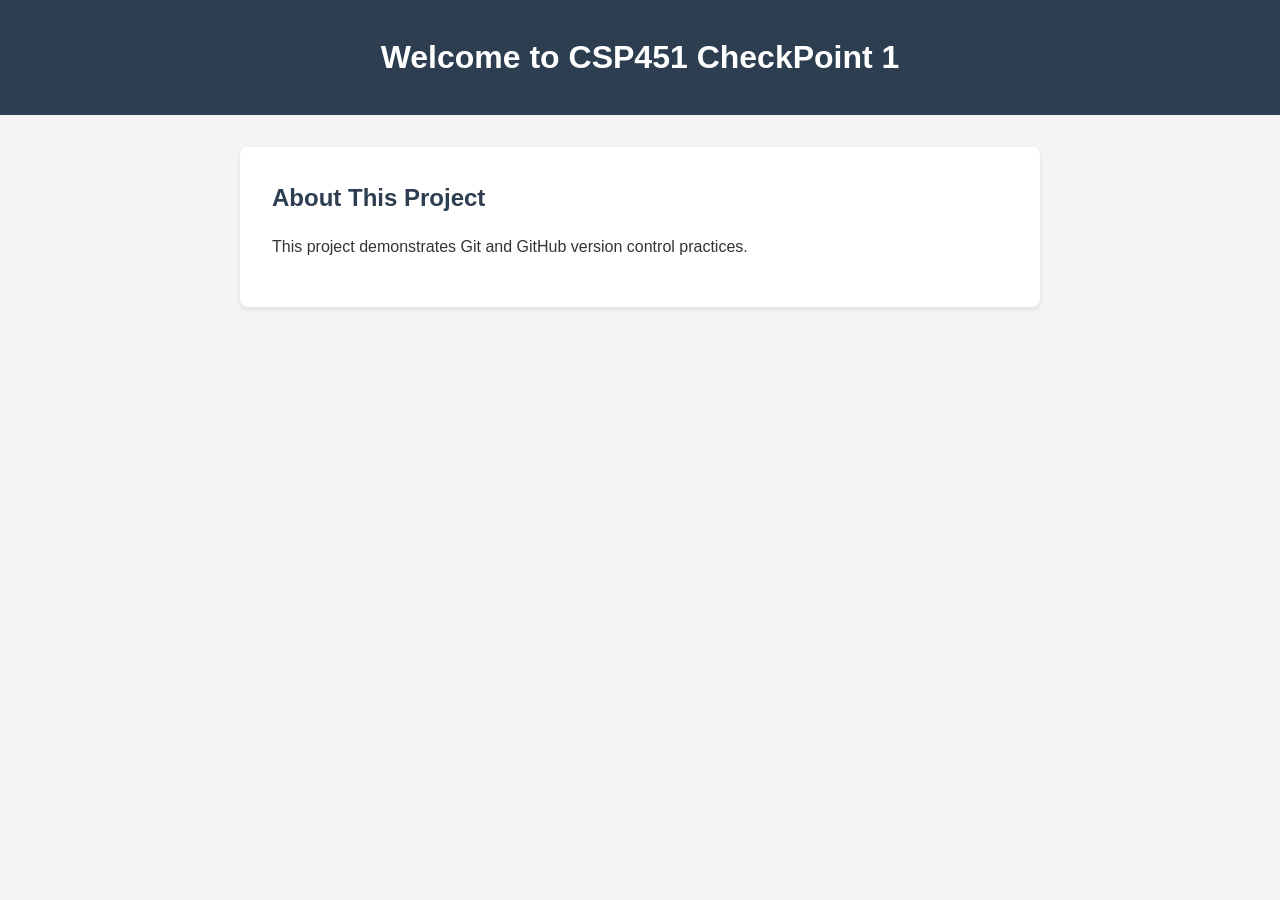
<file: index.html>
<!DOCTYPE html>
<html lang="en">
<head>
    <meta charset="UTF-8">
    <meta name="viewport" content="width=device-width, initial-scale=1.0">
    <title>CSP451 CheckPoint 1</title>
    <link rel="stylesheet" href="style.css">
</head>
<body>
    <header>
        <h1>Welcome to CSP451 CheckPoint 1</h1>
    </header>
    <main>
        <section>
            <h2>About This Project</h2>
            <p>This project demonstrates Git and GitHub version control practices.</p>
        </section>
    </main>
    <script src="script.js"></script>
</body>
</html>
</file>
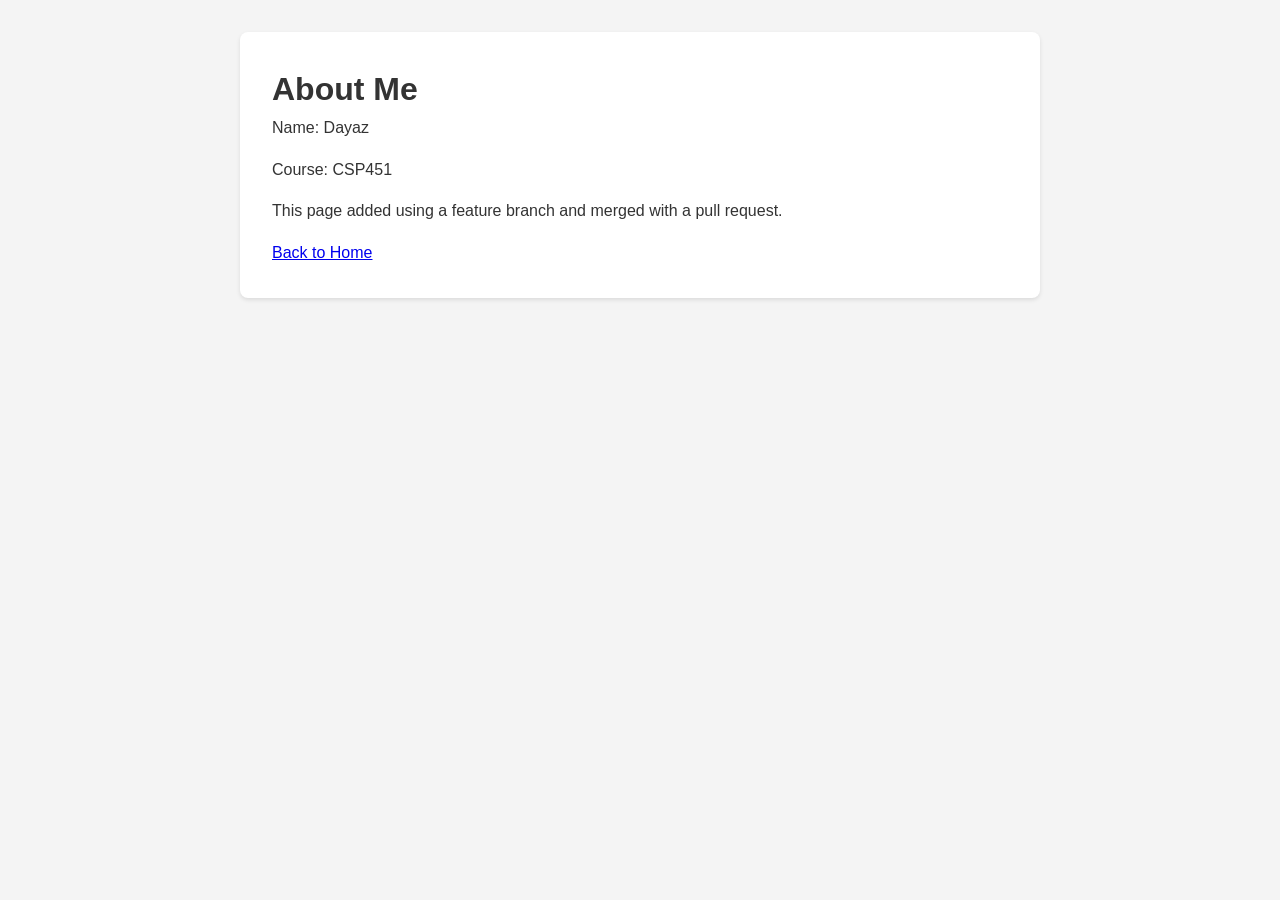
<file: about.html>
<!DOCTYPE html>
<html lang="en">
<head>
  <meta charset="UTF-8" />
  <meta name="viewport" content="width=device-width, initial-scale=1.0" />
  <title>About Me</title>
  <link rel="stylesheet" href="style.css" />
</head>
<body>
  <main class="container">
    <h1>About Me</h1>
    <p>Name: Dayaz</p>
    <p>Course: CSP451</p>
    <p>This page added using a feature branch and merged with a pull request. </p>
    <a href="index.html">Back to Home</a>
  </main>
</body>
</html>
</file>
<file: style.css>
* {
    margin: 0;
    padding: 0;
    box-sizing: border-box;
}

body {
    font-family: Arial, sans-serif;
    line-height: 1.6;
    color: #333;
    background-color: #f4f4f4;
}

header {
    background-color: #2c3e50;
    color: white;
    padding: 2rem;
    text-align: center;
}

main {
    max-width: 800px;
    margin: 2rem auto;
    padding: 2rem;
    background-color: white;
    border-radius: 8px;
    box-shadow: 0 2px 4px rgba(0,0,0,0.1);
}

h2 {
    color: #2c3e50;
    margin-bottom: 1rem;
}

p {
    margin-bottom: 1rem;
}
</file>
